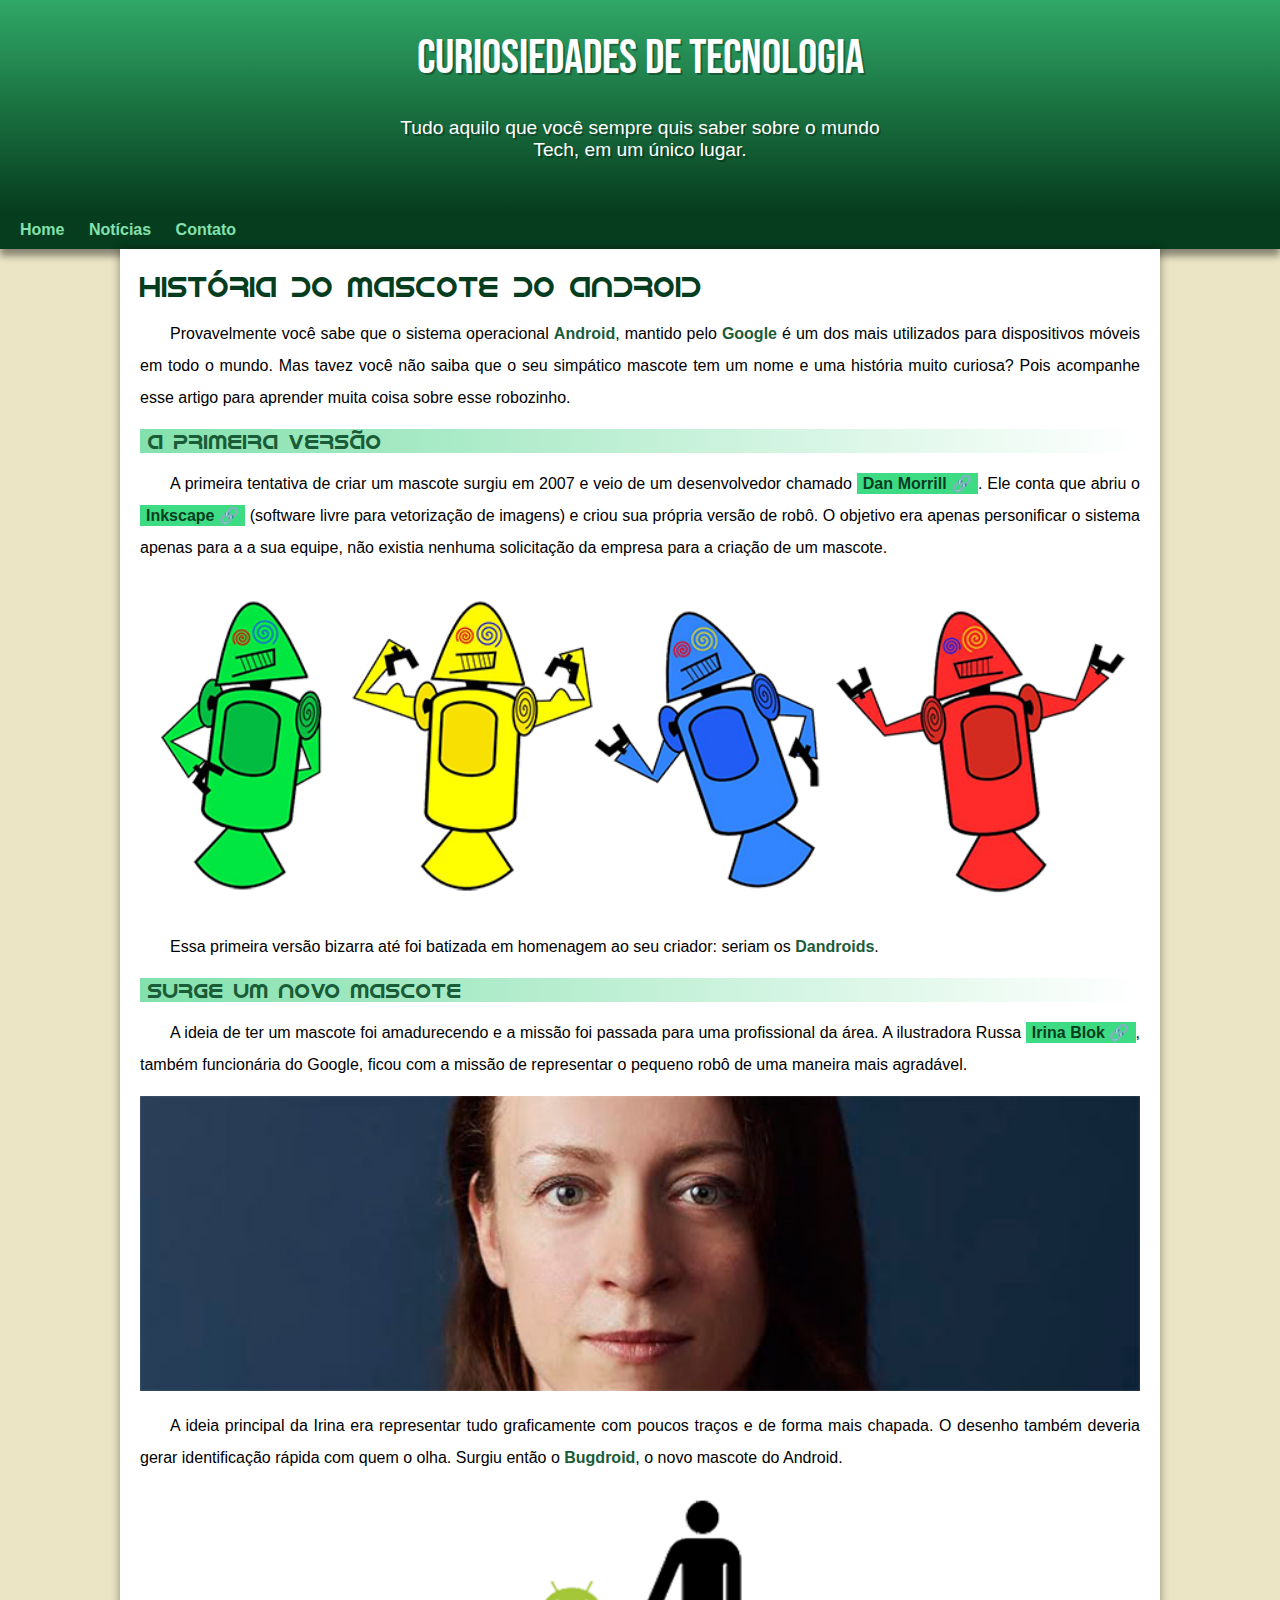
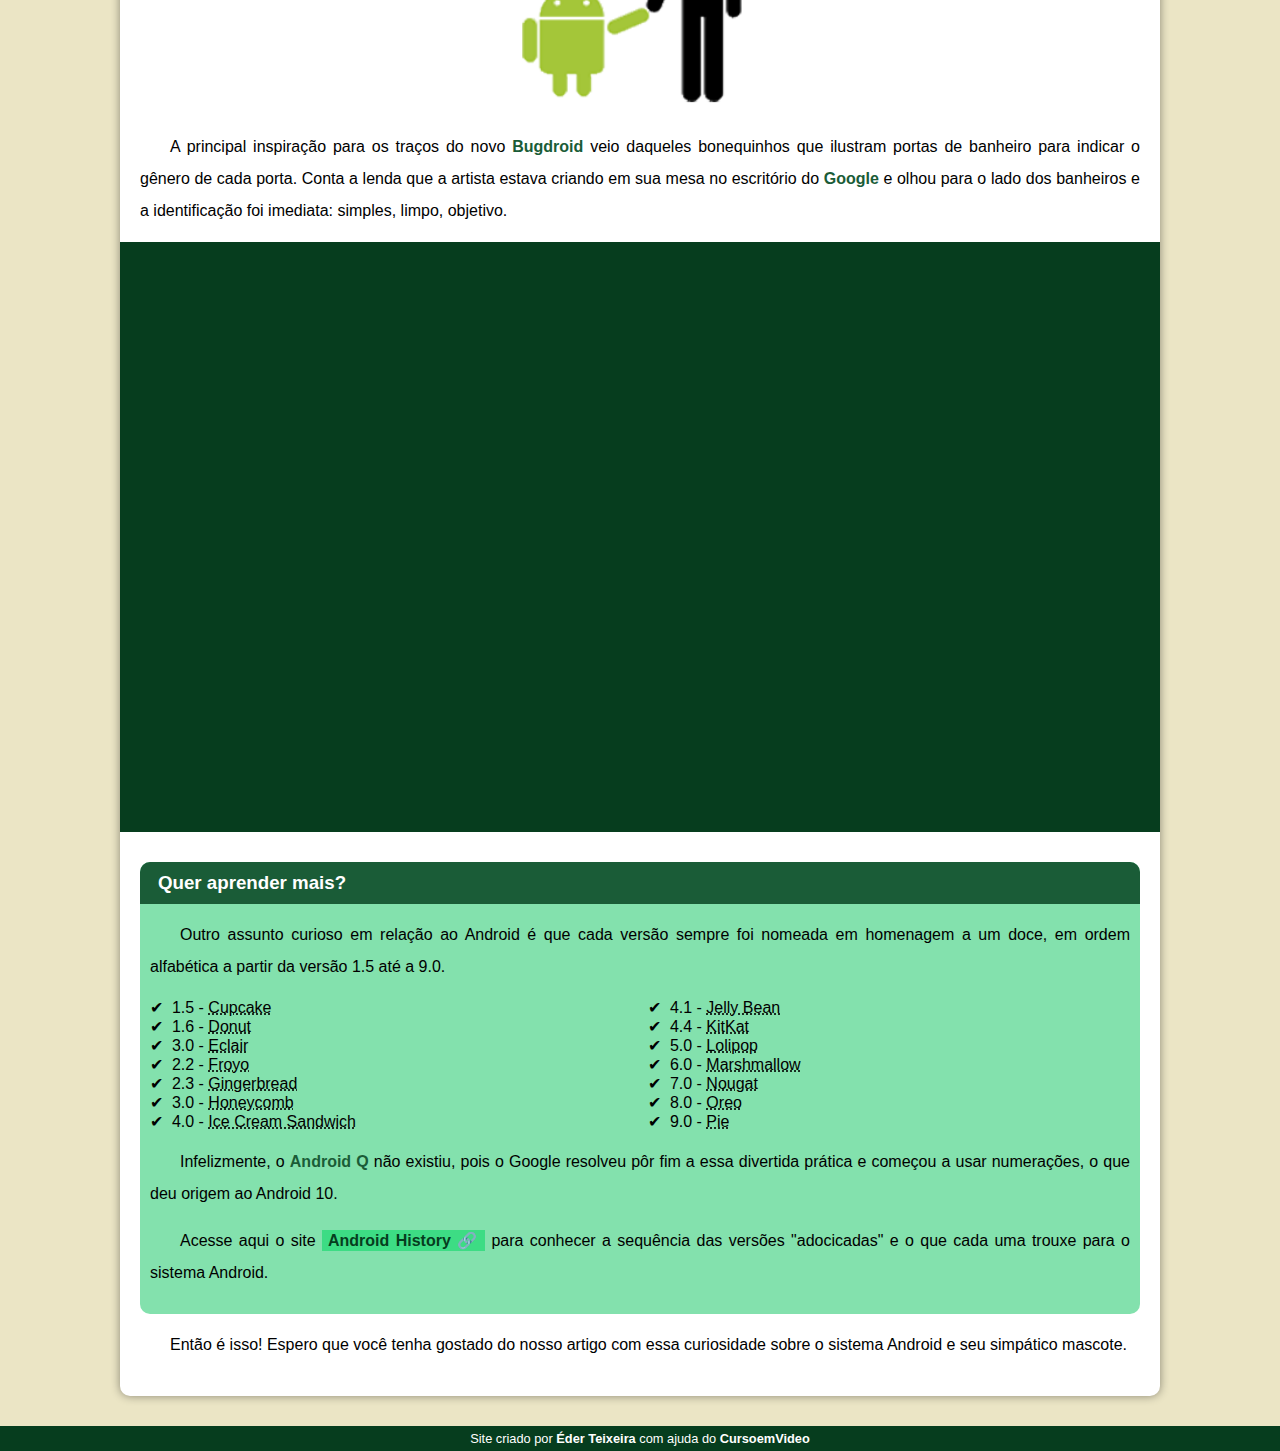
<file: index.html>
<!DOCTYPE html>
<html lang="pt-br">
<head>
    <meta charset="UTF-8">
    <meta name="viewport" content="width=device-width, initial-scale=1.0">
    <link rel="shortcut icon" href="imagens/favicon.ico" type="image/x-icon">
    <title>Como Surgiu o Mascote Android</title>
    <link rel="stylesheet" href="estilo/style.css">
</head>
<body>
    <header>
        <h1>CURIOSIEDADES DE TECNOLOGIA</h1>
        <p>Tudo aquilo que você sempre quis saber sobre o mundo Tech, em um único lugar.</p>
          
    </header>
    <nav>
        <a href="#">Home</a>
        <a href="#">Notícias</a>
        <a href="#">Contato</a>
    </nav>
    <main>
        <article>
            <h1>HISTÓRIA DO MASCOTE DO ANDROID</h1>

            <p>Provavelmente você sabe que o sistema operacional <strong>Android</strong>, mantido pelo <strong>Google</strong> é um dos mais utilizados para dispositivos móveis em todo o mundo. Mas tavez você não saiba que o seu simpático mascote tem um nome e uma história muito curiosa? Pois acompanhe esse artigo para aprender muita coisa sobre esse robozinho.</p>

            <h2>A PRIMEIRA VERSÃO</h2>

            <p>A primeira tentativa de criar um mascote surgiu em 2007 e veio de um desenvolvedor chamado <a href="https://androidcommunity.com/dan-morrill-shows-us-the-android-mascot-that-almost-was-20130103/" target="_blank" class="externo">Dan Morrill</a>. Ele conta que abriu o <a href="https://inkscape.org/pt-br/" target="_blank" class="externo">Inkscape</a> (software livre para vetorização de imagens) e criou sua própria versão de robô. O objetivo era apenas personificar o sistema apenas para a a sua equipe, não existia nenhuma solicitação da empresa para a criação de um mascote.</p>

            <picture>
                <source media="(max-width: 670px)" srcset="imagens/dan-droids-pq.png">
                <img src="imagens/dan-droids.png" alt="Primeira-Versão">
            </picture>

            <p>Essa primeira versão bizarra até foi batizada em homenagem ao seu criador: seriam os <strong>Dandroids</strong>.</p>

            <h2>SURGE UM NOVO MASCOTE</h2>

            <p>A ideia de ter um mascote foi amadurecendo e a missão foi passada para uma profissional da área. A ilustradora Russa <a href="https://www.irinablok.com/" target="_blank" class="externo">Irina Blok</a>, também funcionária do Google, ficou com a missão de representar o pequeno robô de uma maneira mais agradável.</p>

            <picture>
                <source media="(max-width: 670px)" srcset="imagens/irina-blok-pq.jpg">
                <img src="imagens/irina-blok.jpg" alt="Irina Blok, criadora do Bugdroid">
            </picture>

            <p>A ideia principal da Irina era representar tudo graficamente com poucos traços e de forma mais chapada. O desenho também deveria gerar identificação rápida com quem o olha. Surgiu então o <strong>Bugdroid</strong>, o novo mascote do Android.</p>

            <img src="imagens/bugdroid.png" class="pequena" alt="Bugdroid">

            <p>A principal inspiração para os traços do novo <strong>Bugdroid</strong> veio daqueles bonequinhos que ilustram portas de banheiro para indicar o gênero de cada porta. Conta a lenda que a artista estava criando em sua mesa no escritório do <strong>Google</strong> e olhou para o lado dos banheiros e a identificação foi imediata: simples, limpo, objetivo.</p>

            <div class="video"><iframe width="560" height="315" src="https://www.youtube.com/embed/l2UDgpLz20M?si=Nr5z6ldz147MCiNr" title="YouTube video player" frameborder="0" allow="accelerometer; autoplay; clipboard-write; encrypted-media; gyroscope; picture-in-picture; web-share" referrerpolicy="strict-origin-when-cross-origin" allowfullscreen></iframe></div>

            <aside>
                <h3>Quer aprender mais?</h3> 

                <p>Outro assunto curioso em relação ao Android é que cada versão sempre foi nomeada em homenagem a um doce, em ordem alfabética a partir da versão 1.5 até a 9.0.</p>  

                <ul>
                    <li>1.5 - <abbr title="Bolo de Copo">Cupcake</abbr></li>
                    <li>1.6 - <abbr title="Rosquinha">Donut</abbr></li>
                    <li>3.0 - <abbr title="Bomba">Eclair</abbr></li>
                    <li>2.2 - <abbr title="Iogurte Congelado">Froyo</abbr></li>
                    <li>2.3 - <abbr title="Biscoito de Gengibre">Gingerbread</abbr></li>
                    <li>3.0 - <abbr title="Favo de Mel">Honeycomb</abbr></li>
                    <li>4.0 - <abbr title="Saunduíche de Sorvete">Ice Cream Sandwich</abbr></li>
                    <li>4.1 - <abbr title="Jujuba">Jelly Bean</abbr></li>
                    <li>4.4 - <abbr title="Kitkat">KitKat</abbr></li>
                    <li>5.0 - <abbr title="Pirulito">Lolipop</abbr></li>
                    <li>6.0 - <abbr title="Marshmallow">Marshmallow</abbr></li>
                    <li>7.0 - <abbr title="Torrone">Nougat</abbr></li>
                    <li>8.0 - <abbr title="Oreo">Oreo</abbr></li>
                    <li>9.0 - <abbr title="Torta">Pie</abbr></li>
                </ul>    

                <p>Infelizmente, o <strong>Android Q</strong> não existiu, pois o Google resolveu pôr fim a essa divertida prática e começou a usar numerações, o que deu origem ao Android 10.</p>

                <p>Acesse aqui o site <a href="https://www.android.com/intl/en_uk/history/#/donut" target="_blank" class="externo">Android History</a> para conhecer a sequência das versões "adocicadas" e o que cada uma trouxe para o sistema Android.</p>
            </aside>

            <p>Então é isso! Espero que você tenha gostado do nosso artigo com essa curiosidade sobre o sistema Android e seu simpático mascote.</p>
        </article>
    </main>

    <footer>
        <p>Site criado por <a href="https://github.com/edercassianoteixeira" target="_blank">Éder Teixeira</a> com ajuda do <a href="https://www.youtube.com/c/CursoemV%C3%ADdeo" target="_blank">CursoemVideo</a></p>
    </footer>
</body>
</html>
</file>
<file: estilo/style.css>
@charset "UTF-8";

@import url('https://fonts.googleapis.com/css2?family=Bebas+Neue&display=swap');

@font-face{
    font-family: 'Android';
    src: url('../fontes/idroid.otf') format('opentype');
    font-weight: normal;
}

:root{
    --cor0: #EBE5C5;
    --cor1: #83E1AD;
    --cor2: #3DDC84;
    --cor3: #2FA866;
    --cor4: #1A5C37;
    --cor5: #063D1E;

    --fonte-padrao: Arial, Verdana, Helvetica, sans-serif;
    --fonte-destaque: "Bebas Neue", sans-serif;
    --fonte-android: 'Android', cursive;
}

*{
    margin: 0px;
    padding: 0px;
}

body{
    background-color: var(--cor0);
    font-family: var(--fonte-padrao);
}

header{
    background-image: linear-gradient(to bottom, var(--cor3), var(--cor5));
    min-height: 150px;
    text-align: center;
    padding-top: 30px;
}

header h1{
    color: white;
    font-family: var(--fonte-destaque);
    font-weight: normal;
    font-size: 3em;
    padding-bottom: 30px;
    text-shadow: 2px 2px 0px rgba(0, 0, 0, 0.300);
}

header p{
    font-family: var(--fonte-padrao);
    font-size: 1.2em;
    color: white;
    max-width: 500px;
    padding: 0px 10px 50px 10px;
    margin: auto;
    text-shadow: 2px 2px 0px rgba(0, 0, 0, 0.300);
}

nav{
    background-color: var(--cor5);
    padding: 10px;
    box-shadow: 0px 7px 7px rgba(0, 0, 0, 0.420);
}

nav a{
    color: var(--cor1);
    padding: 10px;
    border-radius: 5px;
    text-decoration: none;
    font-weight: bold;
    transition-duration: 0.5s;
}

nav a:hover{
    background-color: var(--cor3);
    color: var(--cor5);
}

main{
    min-width: 300px;
    max-width: 1000px;
    margin: auto;
    margin-bottom: 30px;
    padding: 20px;
    background-color: white;
    box-shadow: 0px 0px 10px rgba(0, 0, 0, 0.420);
    border-bottom-left-radius: 10px;
    border-bottom-right-radius: 10px;
}

main h1{
    color: var(--cor5);
    font-family: var(--fonte-android);
    font-weight: normal;
    font-size: 1.8em;
}

main h2{
    color: var(--cor4);
    font-family: var(--fonte-android);
    font-weight: normal;
    font-size: 1.3em;
    background-image: linear-gradient(to right, var(--cor1), transparent);
    text-indent: 8px;
}

main p{
    margin: 15px 0px;
    text-align: justify;
    text-indent: 30px;
    font-size: 1em;
    line-height: 2em;
}

main strong{
    color: var(--cor4);
    font-weight: bolder;
}

main a{
    text-decoration: none;
    font-weight: bold;
    color: var(--cor5);
    background-color: var(--cor2);
    padding: 2px 6px;
}

main a:hover{
    text-decoration: underline;
    color: var(--cor4);
}

a.externo::after{
    content: '\00A0\1F517';
}

main img{
    width: 100%;
}

main img.pequena{
    max-width: 350px;
    display: block;
    margin: auto;
}

div.video{
    background-color: var(--cor5);
    margin: 0px -20px 30px -20px;
    padding: 20px;
    padding-bottom: 57%;
    position: relative;

}

div.video iframe{
    position: absolute;
    top: 5%;
    left: 5%;
    width: 90%;
    height: 90%;
}

aside{
    background-color: var(--cor1);
    padding: 10px;
    border-radius: 10px;
}

aside h3{
    text-indent: 8px;
    background-color: var(--cor4);
    color: white;
    padding: 10px;
    margin: -10px -10px 0px -10px;
    border-radius: 10px 10px 0px 0px;
}

aside ul{
    list-style: '\2714\00A0\00A0';
    list-style-position: inside;
    columns: 2;
}

footer{
    background-color: var(--cor5);
    color: white;
    text-align: center;
    font-size: 0.8em;
    padding: 5px;
}

footer a {
    color: white;
    font-weight: bolder;
    text-decoration: none;
}

footer a:hover{
    text-decoration: underline;
    color: var(--cor1);
}
</file>
